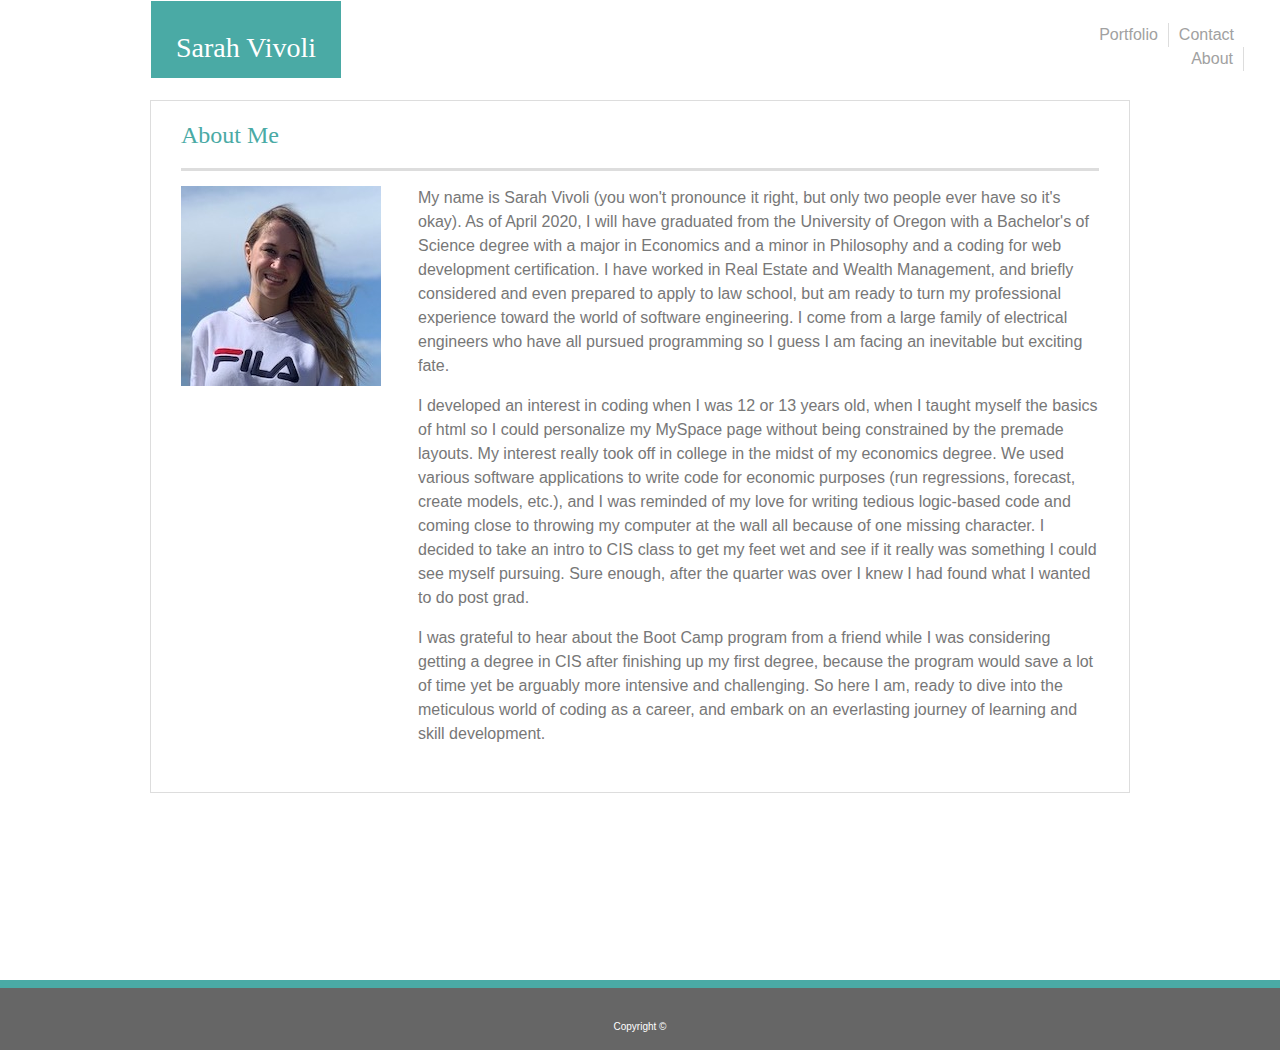
<file: index.html>
<!DOCTYPE html>
<html lang="en-us">

<head>

  <meta charset="UTF-8">
  <title>Sarah's Portfolio</title>

  <link rel="stylesheet" type="text/css" href="assets/css/style.css">
  <link rel="stylesheet" href="https://stackpath.bootstrapcdn.com/bootstrap/4.3.1/css/bootstrap.min.css" integrity="sha384-ggOyR0iXCbMQv3Xipma34MD+dH/1fQ784/j6cY/iJTQUOhcWr7x9JvoRxT2MZw1T" crossorigin="anonymous">
  <link rel=“stylesheet” type=“text/css” href=“custom.css”>

</head>

<body>
    <header>

    <nav class="navbar navbar-expand-lg navbar-light bg-white">
        <a class="name" href="index.html">
            <h3>Sarah Vivoli</h3>
        </a>
        <button class="navbar-toggler" type="button" data-toggle="collapse" data-target="#navbarNavAltMarkup" aria-controls="navbarNavAltMarkup" aria-expanded="false" aria-label="Toggle navigation">
          <span class="navbar-toggler-icon"></span>
        </button>
        <div class="collapse navbar-collapse" id="navbarNavAltMarkup">
          <div class="topnav">
            <a class="nav-item nav-link" href="contact.html">Contact</a>
            <a class="nav-item nav-link" href="portfolio.html">Portfolio</a>
            <a class="nav-item nav-link active" href="index.html">About<span class="sr-only">(current)</span></a>
          </div>
        </div>
    </nav>

    </header>

    <div class="wrapper">
    <div class="outerbox">

        <div class="row">
            <div class="col-md-12">
            <h4>About Me</h4>
            <div class="content">
            <div class="row">
                <div class="col-md-3">
                    <img src="assets/images/beach-copy copy.jpg" class="img-fluid" alt="Responsive image">
                </div>
                <div class="col-md-9">
                    <p>
                        My name is Sarah Vivoli (you won't pronounce it right, but only two people ever have so it's okay).  As of April 2020, I will have graduated from the University of Oregon with a Bachelor's of Science degree with a major in Economics and a minor in Philosophy and a coding for web development certification.  I have worked in Real Estate and Wealth Management, and briefly considered and even prepared to apply to law school, but am ready to turn my professional experience toward the world of software engineering.  I come from a large family of electrical engineers who have all pursued programming so I guess I am facing an inevitable but exciting fate. 
                    </p>
                    <p>
                        I developed an interest in coding when I was 12 or 13 years old, when I taught myself the basics of html so I could personalize my MySpace page without being constrained by the premade layouts.  My interest really took off in college in the midst of my economics degree.  We used various software applications to write code for economic purposes (run regressions, forecast, create models, etc.), and I was reminded of my love for writing tedious logic-based code and coming close to throwing my computer at the wall all because of one missing character.  I decided to take an intro to CIS class to get my feet wet and see if it really was something I could see myself pursuing.  Sure enough, after the quarter was over I knew I had found what I wanted to do post grad. 
                    </p>
                    <p>
                        I was grateful to hear about the Boot Camp program from a friend while I was considering getting a degree in CIS after finishing up my first degree, because the program would save a lot of time yet be arguably more intensive and challenging.  So here I am, ready to dive into the meticulous world of coding as a career, and embark on an everlasting journey of learning and skill development.
                    </p>
                </div>
            </div>
            </div>
            <div class="push"></div>
            </div>
        </div>
    </div>
    </div>

    <footer>
        <div class="footer text-center py-3">
            Copyright ©
        </div>
    </footer>


    <script src="https://code.jquery.com/jquery-3.3.1.slim.min.js" integrity="sha384-q8i/X+965DzO0rT7abK41JStQIAqVgRVzpbzo5smXKp4YfRvH+8abtTE1Pi6jizo" crossorigin="anonymous"></script>
    <script src="https://cdnjs.cloudflare.com/ajax/libs/popper.js/1.14.7/umd/popper.min.js" integrity="sha384-UO2eT0CpHqdSJQ6hJty5KVphtPhzWj9WO1clHTMGa3JDZwrnQq4sF86dIHNDz0W1" crossorigin="anonymous"></script>
    <script src="https://stackpath.bootstrapcdn.com/bootstrap/4.3.1/js/bootstrap.min.js" integrity="sha384-JjSmVgyd0p3pXB1rRibZUAYoIIy6OrQ6VrjIEaFf/nJGzIxFDsf4x0xIM+B07jRM" crossorigin="anonymous"></script>

</body>

</html>
</file>
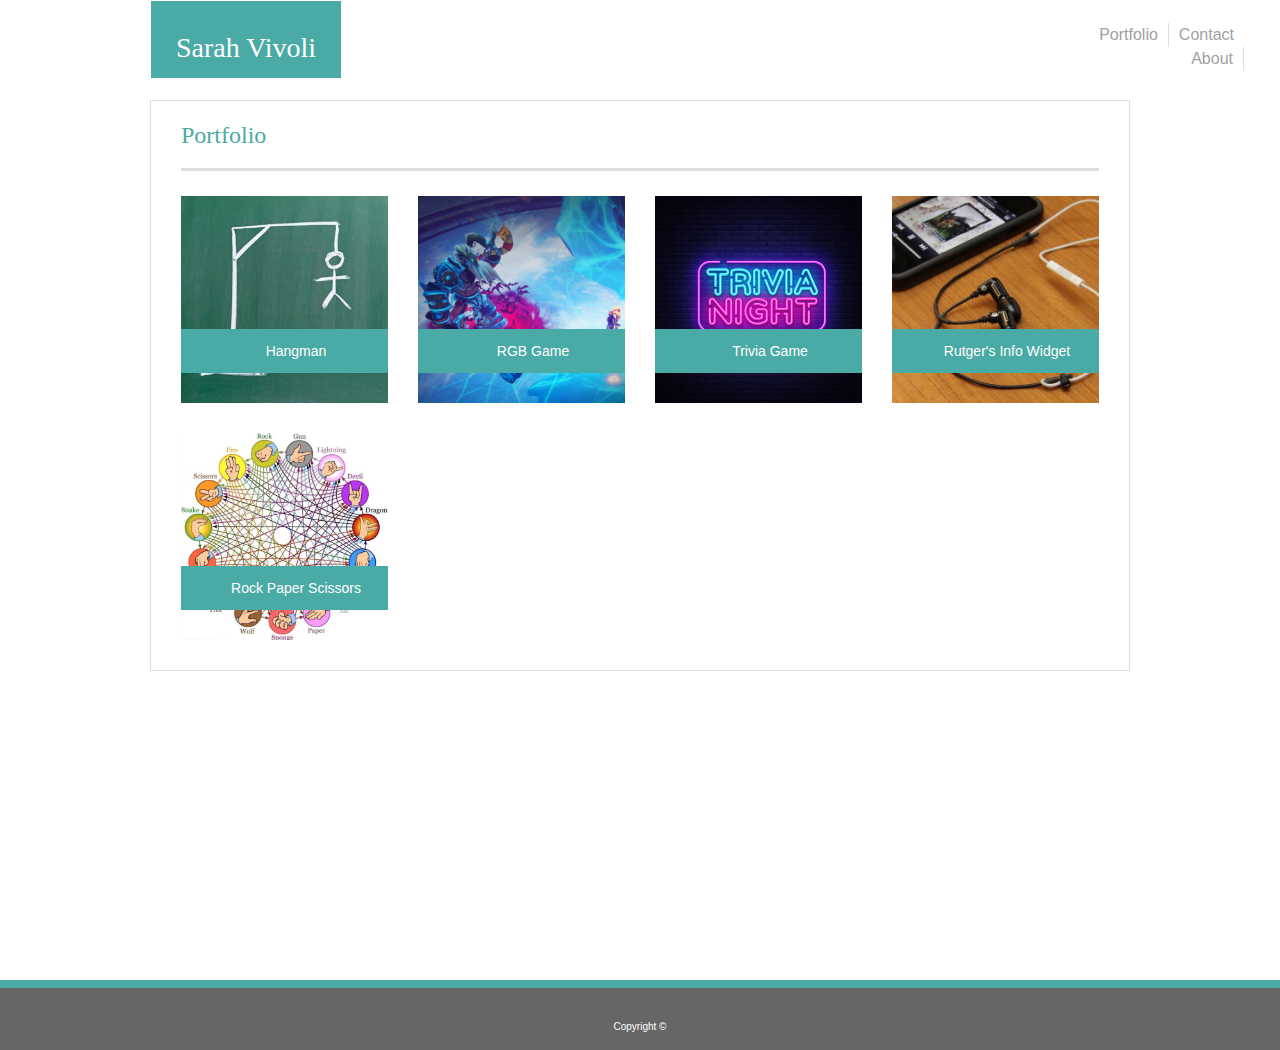
<file: portfolio.html>
<!DOCTYPE html>
<html lang="en-us">

<head>

  <meta charset="UTF-8">
  <title>Sarah's Portfolio</title>

  <link rel="stylesheet" type="text/css" href="assets/css/style.css">
  <link rel="stylesheet" href="https://stackpath.bootstrapcdn.com/bootstrap/4.3.1/css/bootstrap.min.css" integrity="sha384-ggOyR0iXCbMQv3Xipma34MD+dH/1fQ784/j6cY/iJTQUOhcWr7x9JvoRxT2MZw1T" crossorigin="anonymous">

</head>

<body>
  <header>
    <nav class="navbar navbar-expand-lg navbar-light bg-white">
        <a class="name" href="index.html">
              <h3>Sarah Vivoli</h3>
        </a>
        <button class="navbar-toggler" type="button" data-toggle="collapse" data-target="#navbarNavAltMarkup" aria-controls="navbarNavAltMarkup" aria-expanded="false" aria-label="Toggle navigation">
          <span class="navbar-toggler-icon"></span>
        </button>
        <div class="collapse navbar-collapse" id="navbarNavAltMarkup">
          <div class="topnav">
            <a class="nav-item nav-link" href="contact.html">Contact</span></a>
            <a class="nav-item nav-link" href="portfolio.html">Portfolio<span class="sr-only">(current)</span></a>
            <a class="nav-item nav-link active" href="index.html">About</a>
          </div>
        </div>
    </nav>
  </header>

    <div class="wrapper">
    <div class="outerbox">

        <div class="row">
            <div class="col-md-12">
                <h4>Portfolio</h4>
            </div>
        </div>

          <div class="content">

            <div class="row">

                <div class="col-md-3 col-sm-12">
                  <div id="container">
                      <img src="assets/images/Hangman_Words.jpg" class="img-fluid" alt="Responsive image">
                      <div id="caption">Hangman</div>
                  </div>
                </div>

                <div class="col-md-3 col-sm-12">
                  <div id="container">
                      <img src="assets/images/PaganOnline_10 copy 2.jpg" class="img-fluid" alt="Responsive image">
                      <div id="caption">RGB Game</div>
                  </div>
                </div>

                <div class="col-md-3 col-sm-12">
                    <div id="container">
                        <img src="assets/images/Trivia-Night copy 2.jpg" class="img-fluid" alt="Responsive image">
                        <div id="caption">Trivia Game</div>
                    </div>
                </div>

                <div class="col-md-3 col-sm-12">
                    <div id="container">
                        <img src="assets/images/technics-q-c-640-480-7 copy 2.jpg" class="img-fluid" alt="Responsive image">
                        <div id="caption">Rutger's Info Widget</div>
                    </div>
                </div>

          </div>
        
            <div class="row">

                <div class="col-md-3 col-sm-12">
                    <div id="container">
                        <img src="assets/images/zfqhu451s6931 copy 2.jpg" class="img-fluid" alt="Responsive image">
                        <div id="caption">Rock Paper Scissors</div>
                    </div>
                </div>

                <div class="col-md-9"></div>

            </div>
          </div>
    </div>
    </div>

    <footer>
        <div class="footer text-center py-3">
            Copyright ©
        </div>
    </footer>


    <script src="https://code.jquery.com/jquery-3.3.1.slim.min.js" integrity="sha384-q8i/X+965DzO0rT7abK41JStQIAqVgRVzpbzo5smXKp4YfRvH+8abtTE1Pi6jizo" crossorigin="anonymous"></script>
    <script src="https://cdnjs.cloudflare.com/ajax/libs/popper.js/1.14.7/umd/popper.min.js" integrity="sha384-UO2eT0CpHqdSJQ6hJty5KVphtPhzWj9WO1clHTMGa3JDZwrnQq4sF86dIHNDz0W1" crossorigin="anonymous"></script>
    <script src="https://stackpath.bootstrapcdn.com/bootstrap/4.3.1/js/bootstrap.min.js" integrity="sha384-JjSmVgyd0p3pXB1rRibZUAYoIIy6OrQ6VrjIEaFf/nJGzIxFDsf4x0xIM+B07jRM" crossorigin="anonymous"></script>

</body>

</html>
</file>
<file: assets/css/style.css>
html, body {
    height: 100%;
    margin: 0;
}

body {
    background-image: url(https://i.imgur.com/RLKaymZ.png);
}

header {
    position: fixed;
    height: 68px;
    top: 0;
    left: 0;
    right: 0;
    background-color: white;
    color: white;
    border-bottom: solid 1.5px #cccccc;
    z-index: 1;
}

.name {
    position: fixed;
    float: left;
    padding: 30px 25px 5px 25px;
    margin-left: 135px;
    background-color: #4aaaa5;
    font-family: 'Georgia', Times, 'Times New Roman', serif;
    font-size: 13px;
    font-weight: bolder;
    color: white;
}


.topnav {
    overflow: hidden;
    height: 100%;
    padding: 15px 20px 0px 20px;
    margin-left: 1025px;
    background-color: white;
    color: #cccccc;
}

.topnav a {
    float: right;
    padding: 0 10px 0 10px;
    font-family: 'Arial', 'Helvetica Neue', Helvetica, sans-serif;
    font-size: 16px;
    color: #a1a1a1;
    text-decoration: none;
    border-right: 1px solid #dddddd;
}

.topnav a:first-of-type {
    border-right: none;
}

.topnav a:hover {
    color: #4aaaa5;
}

h4 {
    padding: 20px 0 10px 0;
    font-family: 'Georgia', Times, 'Times New Roman', serif;
    font-size: 24px;
    font-weight: bolder;
    color: #4aaaa5;
}

.biopicdiv {
    float: left;
    padding: 20px 20px 0px 0px;
}

.biopic {
    width: 200px;
    height: 200px;
    object-fit: cover;
}

p {
    font-size: 16px;
    font-family: 'Arial', 'Helvetica Neue', Helvetica, sans-serif;
    color: #777777;
}

.outerbox {
    margin: 100px 150px 50px 150px;
    padding: 0 30px 0 30px;
    background-color: #ffffff;
    border: solid 1px #dddddd;
    line-height: 150%;
}

.img-fluid {
    max-width: 100%;
    height: auto;
}

.content {
    padding: 15px 0 10px 0;
    font-family: 'Arial', 'Helvetica Neue', Helvetica, sans-serif;
    color: #777777;
    border-top: solid 3px #dddddd;
}

#form {
    box-sizing: border-box;
    width: 100%;
    margin-bottom: 10px;
    padding: 8px 15px 8px 15px;
    font-family: 'Arial', 'Helvetica Neue', Helvetica, sans-serif;
    font-size: 16px;
    color: #777777;
    border: solid 1px #dddddd;
}

#form2 {
    box-sizing: border-box;
    width: 100%;
    height: 200px;
    padding: 8px 15px 8px 15px;
    font-family: 'Arial', 'Helvetica Neue', Helvetica, sans-serif;
    font-size: 16px;
    color: #777777;
    border: solid 1px #dddddd;
    resize: none;
}

#forms li {
    list-style: none;
    display: block;
    margin: 0 0 0 -38px;
}

textarea {
    box-sizing: border-box;
    outline: none;
}

#submit {
    padding: 5px 15px 5px 15px;
    font-size: 14px;
    color: white;
    background-color: #4aaaa5;
    border: solid 1px #cccccc;
}

#container {
    position: relative;
    padding: 10px 0 20px 0;
    overflow: auto;
}

#caption {
    position: absolute;
    width: 250px;
    top: auto;
    bottom: 50px;
    padding: 10px 40px 10px 20px;
    font-size: 14px;
    color: white;
    text-align: center;
    background-color: #4aaaa5;
}

.table {
    padding: 10px 0px 10px 0px;
    overflow: auto;
}

.wrapper {
    min-height: 100%;
    margin-bottom: -20px;
}

.footer,
.push {
    height: 20px;
}

footer {
    padding: 15px 0 15px 0;
    margin-bottom: 0;
    bottom: 0;
    font-family: 'Arial', 'Helvetica Neue', Helvetica, sans-serif;
    font-size: 10px;
    color: white;
    text-align: center;
    background-color: #666666;
    border-top: solid 8px #4aaaa5;
}



/* xs devices (portrait phones) 
@media screen and (max-width: 480px)
*/

/* sm devices (landscape phones)
@media screen and (max-width: 768px) {
.navbar-toggler {
        display: none;
    }

.wrapper {
    width: 700px;
}

.name {
    float: none;
}

.navbar {
    background-color: #4aaaa5;
}
}
*/

/* md devices (tablets)
@media screen and (max-width: 992px) {

}
*/

/* lg devices (desktops) 
@media screen and (max-width: 1200px) {
    .name {
        display: block;
    }

    .wrapper {
        min-height: 100%;
        margin-bottom: -20px;
        width: 1000px;
    }
}
*/
</file>
